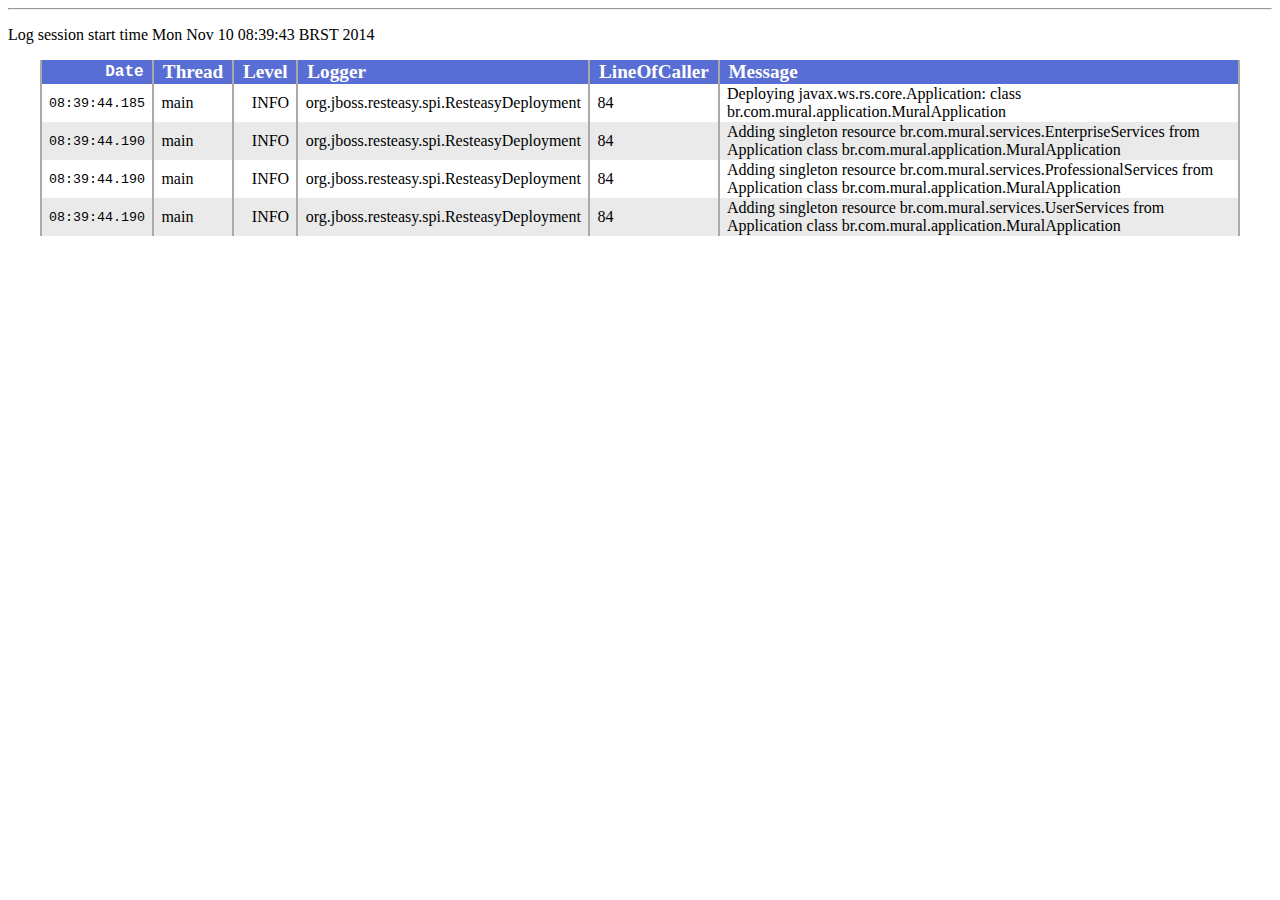
<file: mural-backend-services/logs/mural.html>
<!DOCTYPE html PUBLIC "-//W3C//DTD XHTML 1.0 Strict//EN" "http://www.w3.org/TR/xhtml1/DTD/xhtml1-strict.dtd">
<html>
  <head>
    <title>Logback Log Messages</title>
<style  type="text/css">
table { margin-left: 2em; margin-right: 2em; border-left: 2px solid #AAA; }
TR.even { background: #FFFFFF; }
TR.odd { background: #EAEAEA; }
TR.warn TD.Level, TR.error TD.Level, TR.fatal TD.Level {font-weight: bold; color: #FF4040 }
TD { padding-right: 1ex; padding-left: 1ex; border-right: 2px solid #AAA; }
TD.Time, TD.Date { text-align: right; font-family: courier, monospace; font-size: smaller; }
TD.Thread { text-align: left; }
TD.Level { text-align: right; }
TD.Logger { text-align: left; }
TR.header { background: #596ED5; color: #FFF; font-weight: bold; font-size: larger; }
TD.Exception { background: #A2AEE8; font-family: courier, monospace;}
</style>

  </head>
<body>
<hr/>
<p>Log session start time Mon Nov 10 08:39:43 BRST 2014</p><p></p>

<table cellspacing="0">
<tr class="header">
<td class="Date">Date</td>
<td class="Thread">Thread</td>
<td class="Level">Level</td>
<td class="Logger">Logger</td>
<td class="LineOfCaller">LineOfCaller</td>
<td class="Message">Message</td>
</tr>


<tr class="info even">
<td class="Date">08:39:44.185</td>
<td class="Thread">main</td>
<td class="Level">INFO</td>
<td class="Logger">org.jboss.resteasy.spi.ResteasyDeployment</td>
<td class="LineOfCaller">84</td>
<td class="Message">Deploying javax.ws.rs.core.Application: class br.com.mural.application.MuralApplication</td>
</tr>

<tr class="info odd">
<td class="Date">08:39:44.190</td>
<td class="Thread">main</td>
<td class="Level">INFO</td>
<td class="Logger">org.jboss.resteasy.spi.ResteasyDeployment</td>
<td class="LineOfCaller">84</td>
<td class="Message">Adding singleton resource br.com.mural.services.EnterpriseServices from Application class br.com.mural.application.MuralApplication</td>
</tr>

<tr class="info even">
<td class="Date">08:39:44.190</td>
<td class="Thread">main</td>
<td class="Level">INFO</td>
<td class="Logger">org.jboss.resteasy.spi.ResteasyDeployment</td>
<td class="LineOfCaller">84</td>
<td class="Message">Adding singleton resource br.com.mural.services.ProfessionalServices from Application class br.com.mural.application.MuralApplication</td>
</tr>

<tr class="info odd">
<td class="Date">08:39:44.190</td>
<td class="Thread">main</td>
<td class="Level">INFO</td>
<td class="Logger">org.jboss.resteasy.spi.ResteasyDeployment</td>
<td class="LineOfCaller">84</td>
<td class="Message">Adding singleton resource br.com.mural.services.UserServices from Application class br.com.mural.application.MuralApplication</td>
</tr>
</file>
